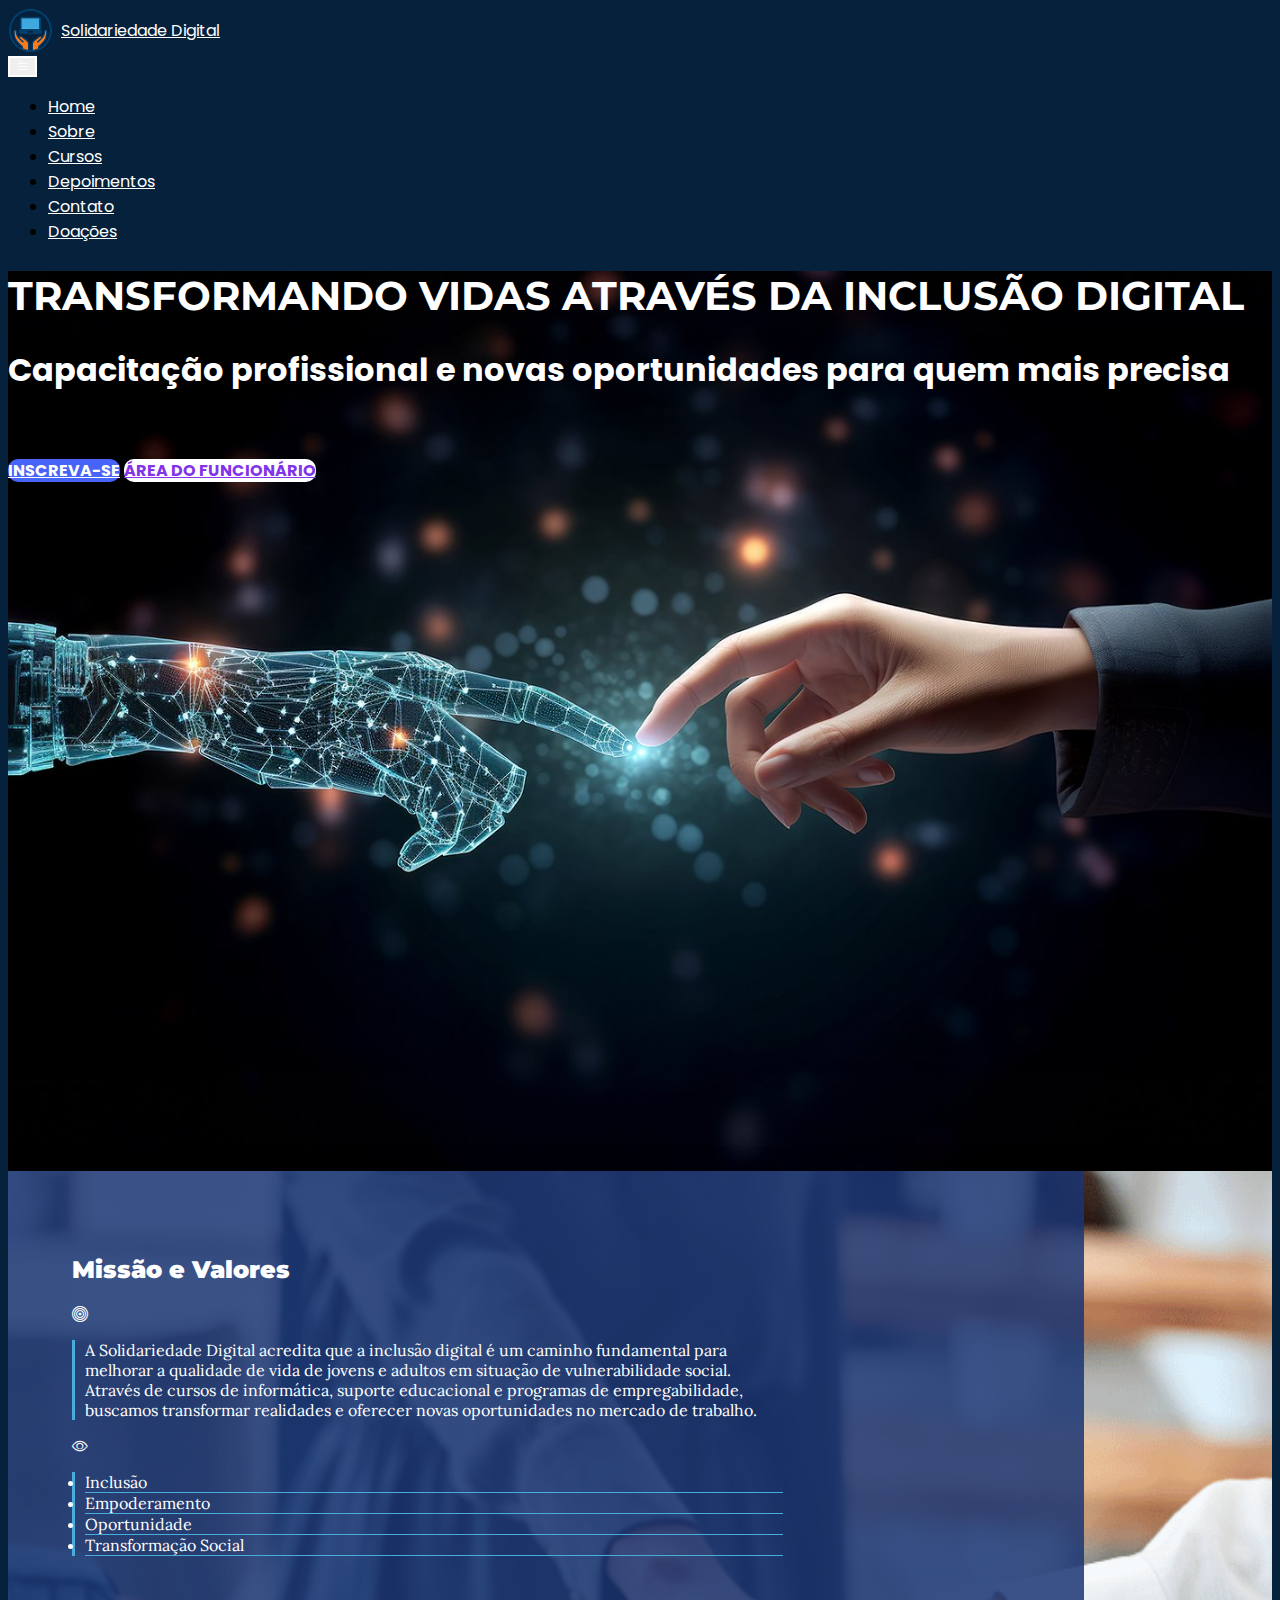
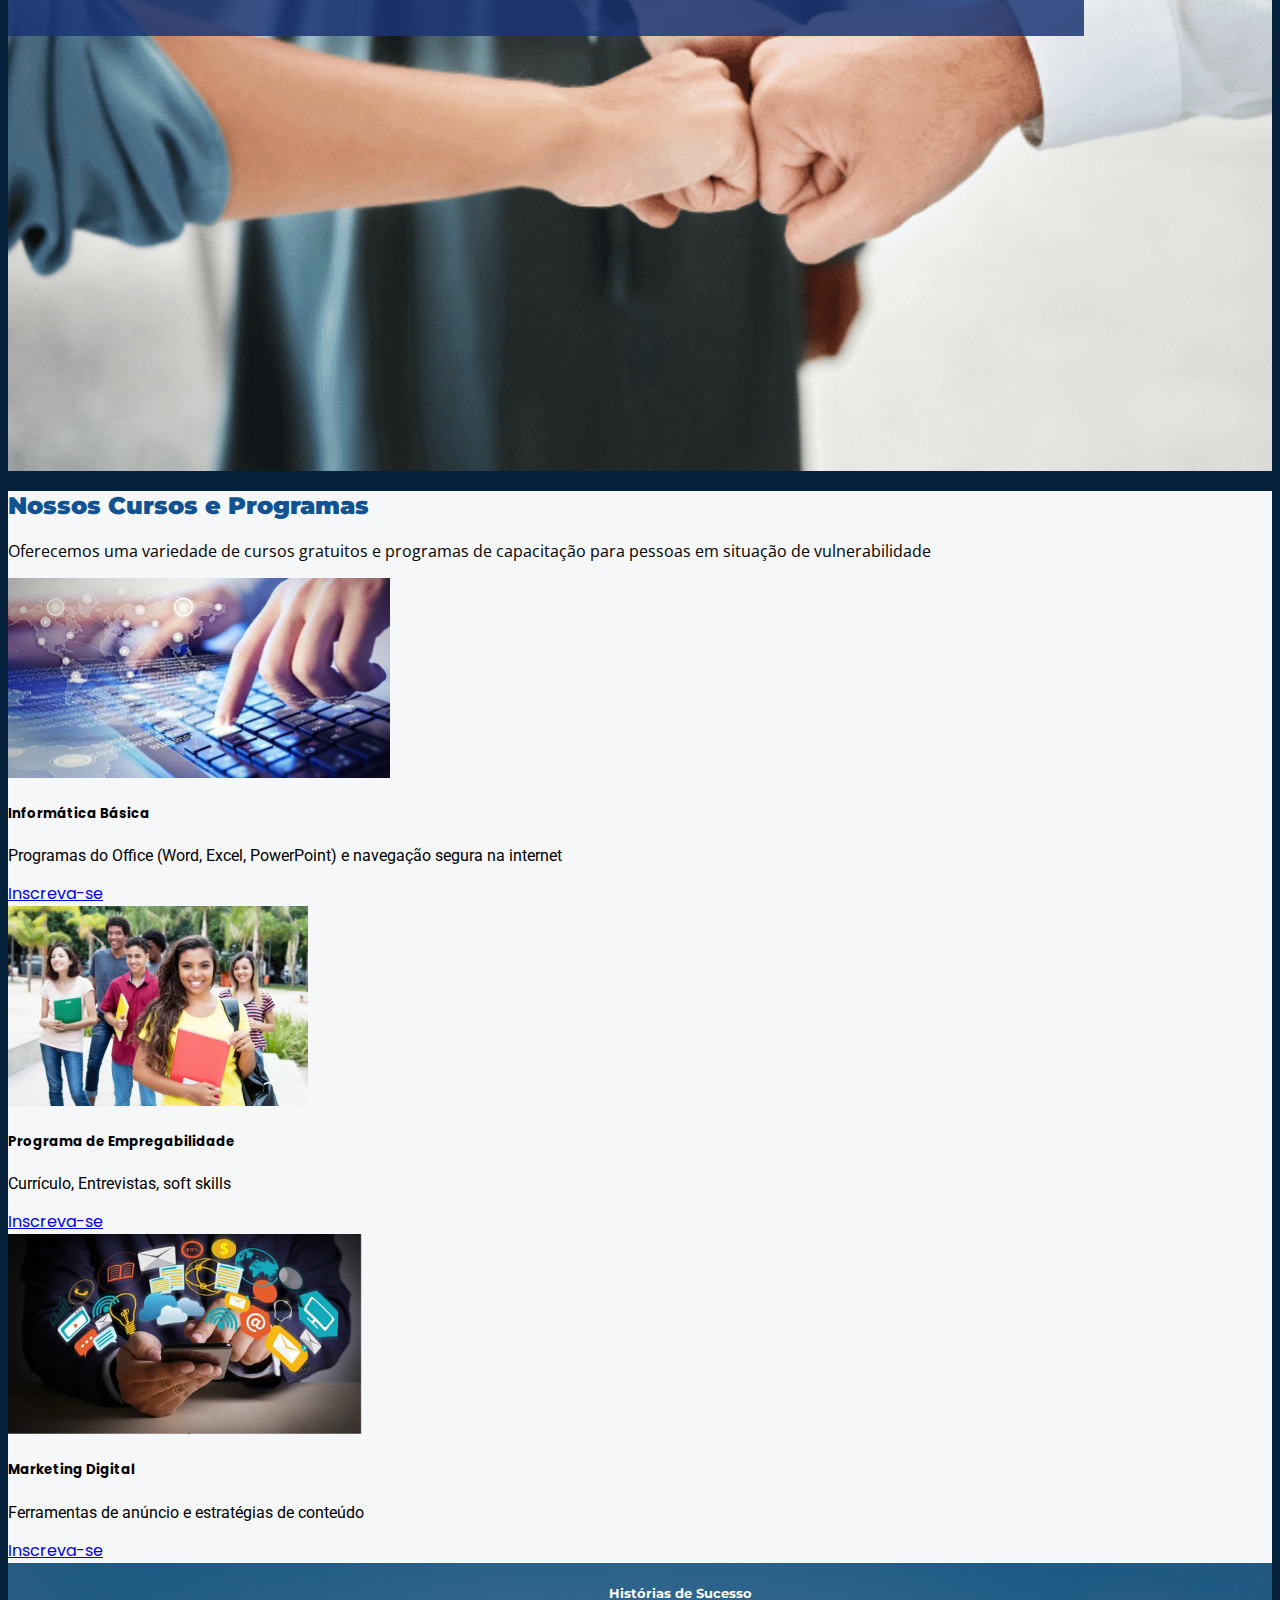
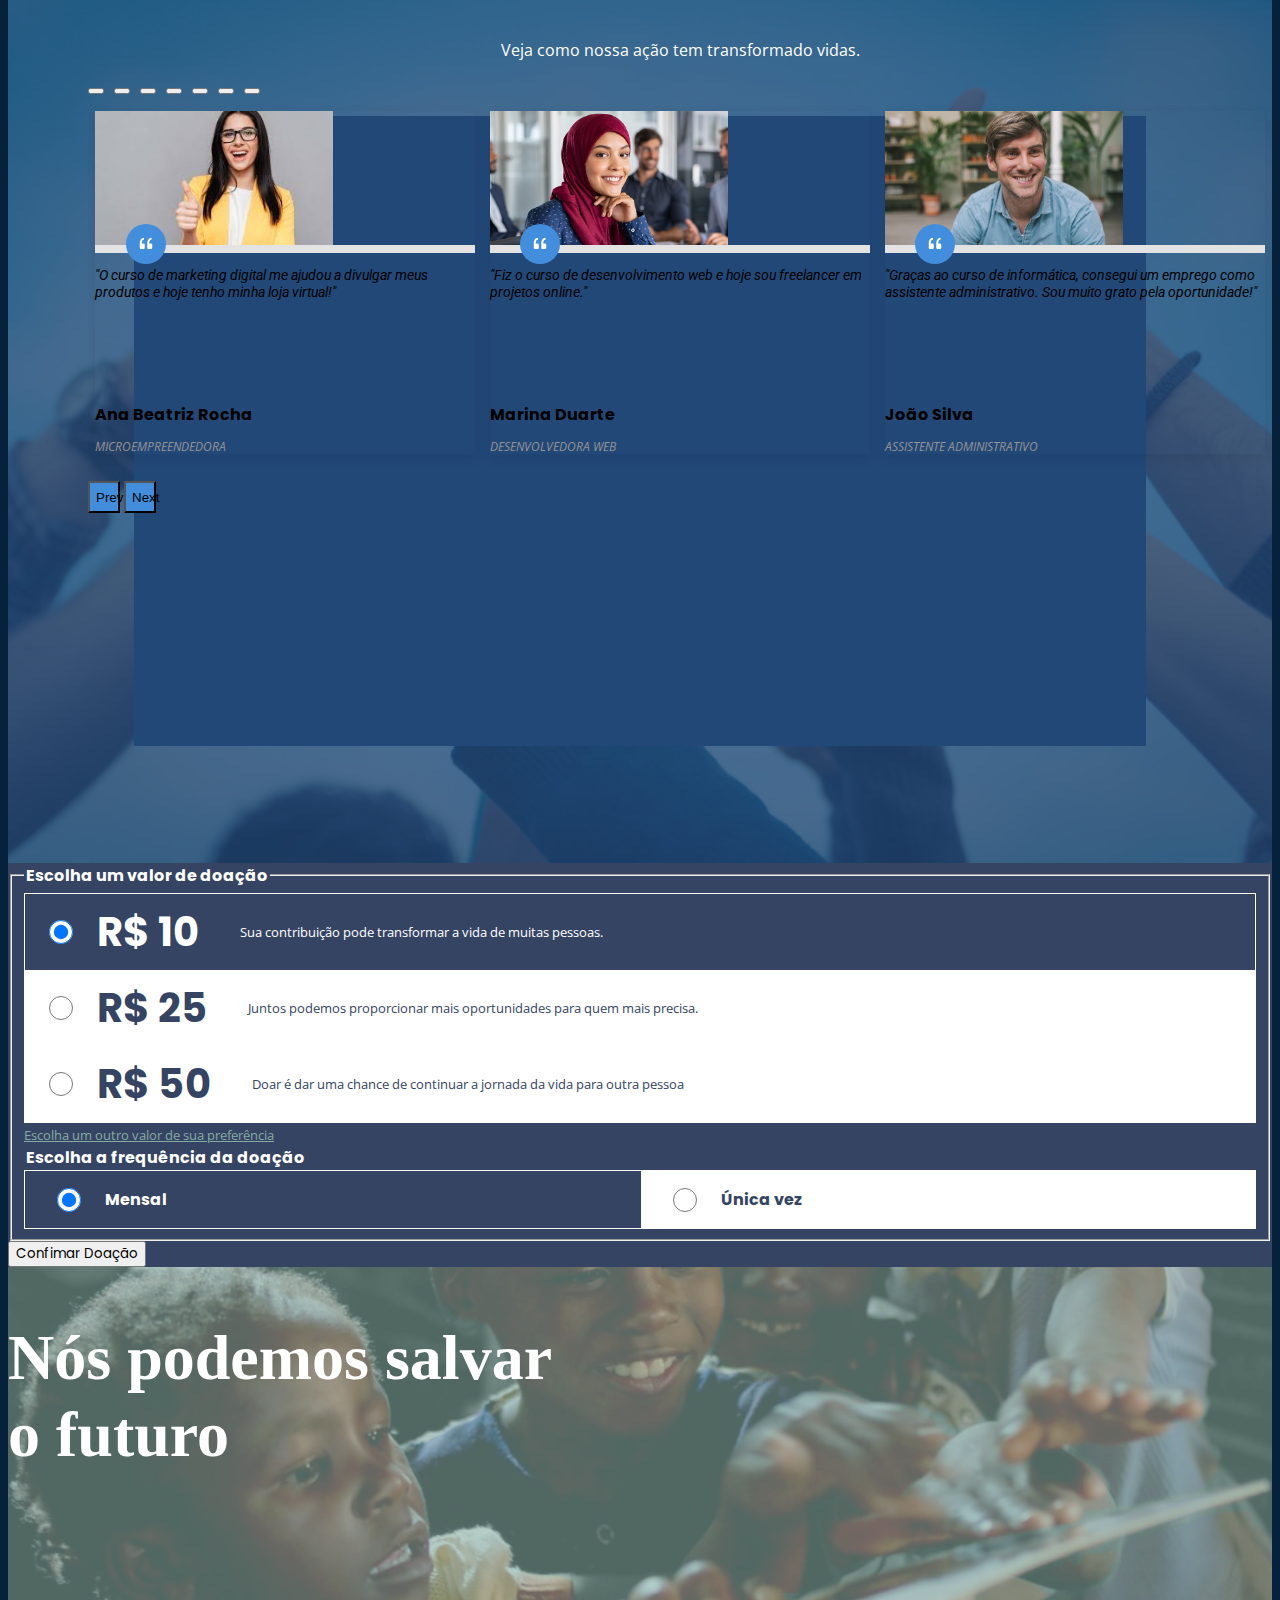
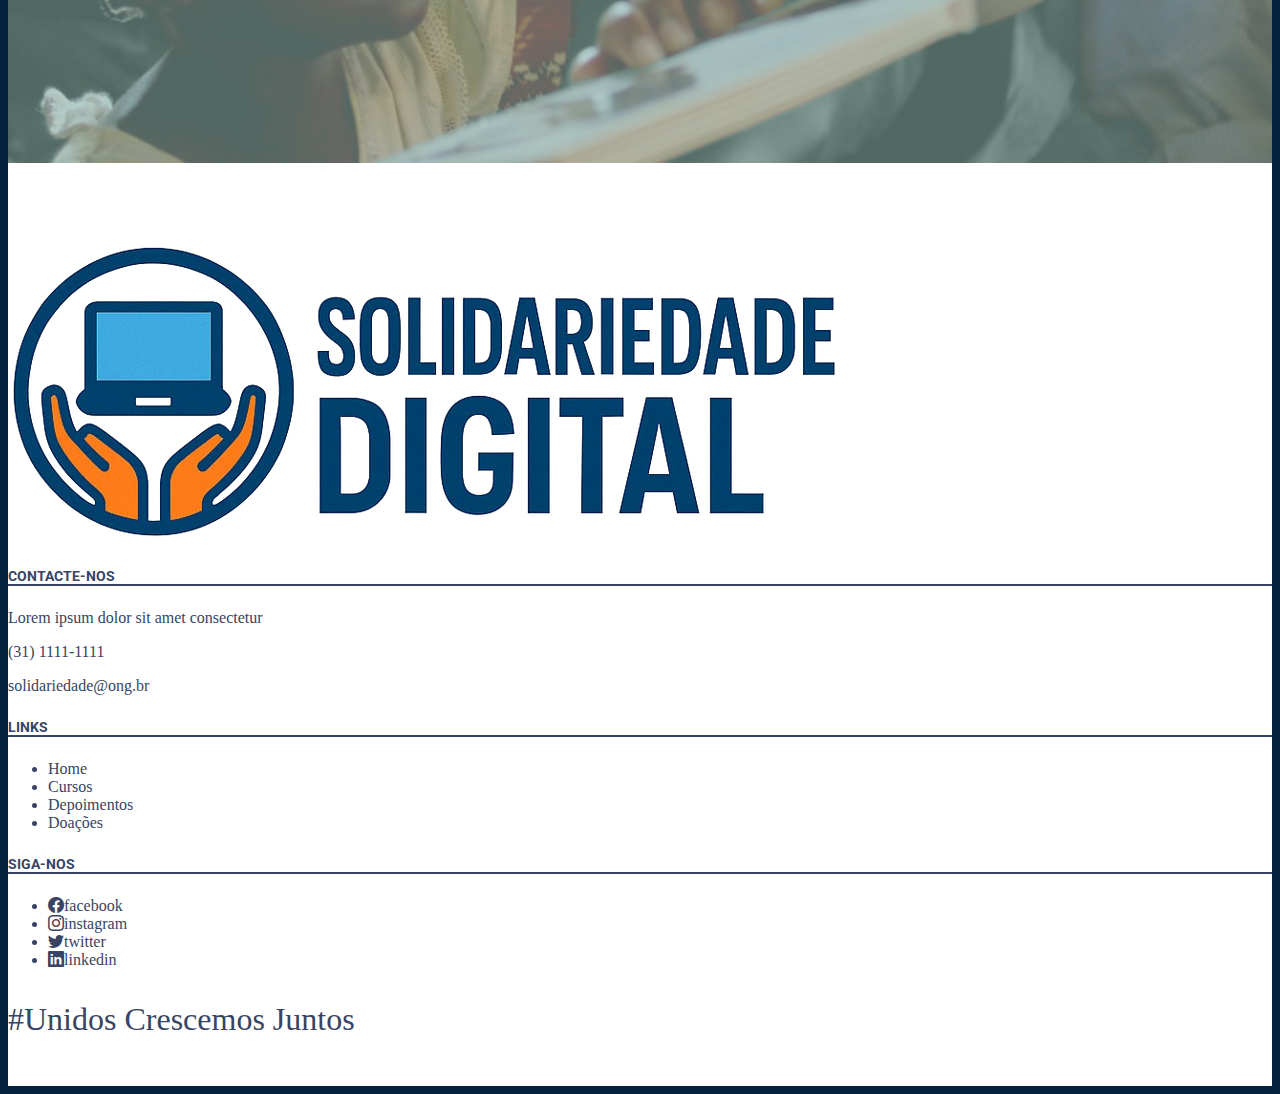
<file: system_code/index.html>
<!DOCTYPE html>
<html lang="pt-BR">
<head>
    <meta charset="UTF-8">
    <meta name="description" content="Esta página é relacionada a ONG Solidariedade com finalidade de inclusão digital jovens e adultos em situação de vulnerabilidade social.">
    <meta name="viewport" content="width=device-width, initial-scale=1.0">
    <!--FavIcon-->
    <link rel="shortcut icon" href="Assets/img/FavIcon.png" type="image/x-icon">
    <!--Google Font PreLoad-->
    <link rel="preconnect" href="https://fonts.googleapis.com">
    <link rel="preconnect" href="https://fonts.gstatic.com" crossorigin>
    <title>ONG Solidariedade</title>
    <!--Google Fontes-->
    <link href="https://fonts.googleapis.com/css2?family=Lora:ital,wght@0,400..700;1,400..700&family=Montserrat:ital,wght@0,100..900;1,100..900&family=Open+Sans:ital,wght@0,300..800;1,300..800&family=Poppins:ital,wght@0,100;0,200;0,300;0,400;0,500;0,600;0,700;0,800;0,900;1,100;1,200;1,300;1,400;1,500;1,600;1,700;1,800;1,900&family=Roboto:ital,wght@0,100..900;1,100..900&family=Permanent+Marker&display=swap" rel="stylesheet">
    <!--BootStrap-->
    <link href="https://cdn.jsdelivr.net/npm/bootstrap@5.3.5/dist/css/bootstrap.min.css" rel="stylesheet" integrity="sha384-SgOJa3DmI69IUzQ2PVdRZhwQ+dy64/BUtbMJw1MZ8t5HZApcHrRKUc4W0kG879m7" crossorigin="anonymous">
    <!-- CSS -->
    <link rel="stylesheet" href="css/index.css">
</head>
<body>
    <header>
        <nav class="navbar navbar-expand-lg px-3">
            <div class="container-fluid">
                <a href="index.html" class="navbar-brand mb-0 h1">
                    <img src="Assets/img/FavIcon-removebg.png" alt="" width="45" height="45">
                    Solidariedade Digital
                </a>
                <button class="navbar-toggler" type="button" data-bs-toggle="collapse" data-bs-target="#navbarScroll" aria-controls="navbarScroll" aria-expanded="false" aria-label="Toggle navigation">
                    <span class="bi bi-list"></span>
                </button>
                <div class="collapse navbar-collapse" id="navbarScroll">
                    <ul class="navbar-nav d-flex flex-column flex-lg-row align-items-center mx-auto mb-2 mb-lg-0">
                        <li class="nav-item">
                            <a href="#home" class="nav-link">Home</a>
                        </li>
                        <li class="nav-item">
                            <a href="#mission" class="nav-link">Sobre</a>
                        </li>
                        <li class="nav-item">
                            <a href="#course" class="nav-link">Cursos</a>
                        </li>
                        <li class="nav-item">
                            <a href="#testimonials" class="nav-link">Depoimentos</a>
                        </li>
                        <li class="nav-item">
                            <a href="#footer" class="nav-link">Contato</a>
                        </li>
                        <li class="nav-item">
                            <a href="#donate" class="nav-link">Doações</a>
                        </li>
                    </ul>
                </div>
            </div>
        </nav>
    </header>

    <section id="home">
        <div class="container py-5">
            <div class="row justify-content-center">
                <div class="col-12 col-md-8 text-center">
                    <h1>Transformando Vidas Através da Inclusão Digital</h1>
                    <h2>Capacitação profissional e novas oportunidades para quem mais precisa</h2>
                    <div class="btn-wrapper col-7 col-md-8 d-grid gap-4 d-md-flex mx-auto justify-content-md-center">
                        <a href="#course" class="btn btn-info shadow" role="button">Inscreva-se</a>
                        <a href="login.php" class="btn btn-warning shadow" role="button">Área do Funcionário</a>
                    </div>
                </div>
            </div>
        </div>
    </section>

    <section id="mission" class="d-flex flex-column align-items-center justify-content-center">
        <div class="container shadow-lg">
            <div class="row mb-4">
                <div class="col-12 text-md-start text-center">
                    <h2>Missão e Valores</h2>
                </div>
            </div>
            <div class="row">
                <div class="col-sm-6 mb-3 mb-sm-0">
                    <div class="card">
                        <i class="bi bi-bullseye mx-auto fs-1"></i>
                        <div class="card-body">
                            <p class="card-text">A Solidariedade Digital acredita que a inclusão digital é um caminho fundamental para melhorar a qualidade de vida de jovens e adultos em situação de vulnerabilidade social. Através de cursos de informática, suporte educacional e programas de empregabilidade, buscamos transformar realidades e oferecer novas oportunidades no mercado de trabalho.</p>
                        </div>
                    </div>
                </div>
                <div class="col-sm-6 mb-3 mb-sm-0">
                    <div class="card">
                        <i class="bi bi-eye mx-auto fs-1"></i>
                        <div class="card-body">
                            <ul class="list-group list-group-flush">
                                <li class="list-group-item">Inclusão</li>
                                <li class="list-group-item">Empoderamento</li>
                                <li class="list-group-item">Oportunidade</li>
                                <li class="list-group-item">Transformação Social</li>
                            </ul>
                        </div>
                    </div>

                </div>
            </div>
        </div>
    </section>

    <section id="course" class="d-flex flex-column align-items-center justify-content-center">
        <div class="container py-5">
            <div class="row mb-5">
                <div class="col-12">
                    <h2>Nossos Cursos e Programas</h2>
                    <p>Oferecemos uma variedade de cursos gratuitos e programas de capacitação para pessoas em situação de vulnerabilidade</p>
                </div>
            </div>
            <div class="row row-cols-1 row-cols-md-3 g-4">
                <div class="col">
                    <div class="card shadow" id="card1">
                        <img src="Assets/img/Curso-Informatica.jpg" alt="curso informática" class="card-img-top">
                        <div class="card-body">
                            <h5 class="card-title">Informática Básica</h5>
                            <p class="card-text text-truncate">Programas do Office (Word, Excel, PowerPoint) e navegação segura na internet</p>
                            <a href="course-page.html" class="btn btn-outline-info">Inscreva-se</a>
                        </div>
                    </div>
                </div>
                <div class="col">
                    <div class="card shadow" id="card2">
                        <img src="Assets/img/programa-empregabilidade.jpg" alt="programa empregabilidade" class="card-img-top">
                        <div class="card-body">
                            <h5 class="card-title">Programa de Empregabilidade</h5>
                            <p class="card-text text-truncate">Currículo, Entrevistas, soft skills</p>
                            <a href="course-page.html" class="btn btn-outline-info">Inscreva-se</a>
                        </div>
                    </div>
                </div>
                <div class="col">
                    <div class="card shadow" id="card3">
                        <img src="Assets/img/marketing-digital.png" alt="curso marketing digital" class="card-img-top">
                        <div class="card-body">
                            <h5 class="card-title">Marketing Digital</h5>
                            <p class="card-text text-truncate">Ferramentas de anúncio e estratégias de conteúdo</p>
                            <a href="course-page.html" class="btn btn-outline-info">Inscreva-se</a>
                        </div>
                    </div>
                </div>
            </div>
            </div>
        </div>
    </section>

    <section id="testimonials" class="d-flex flex-column align-items-center justify-content-center">
        <div class="container">
            <div class="row">
                <div class="quote-wrapper">
                    <img src="Assets/icons/quote.svg" alt="quote" class="quote">
                </div>
            </div>
            <div class="row cards-testimonials">
                <div class="col-md-3 col-12">
                    <h5>Histórias de Sucesso</h5>
                    <p>Veja como nossa ação tem transformado vidas.</p>
                </div>
                <div class="col-md-9 col-12">
                    <div id="carouselTestimonials" class="carousel slide" data-bs-ride="carousel">
                        <div class="carousel-indicators">
                            <button type="button" data-bs-target="#carouselTestimonials" data-bs-slide-to="0" class="active" aria-current="true" aria-label="Slide 1"></button>
                            <button type="button" data-bs-target="#carouselTestimonials" data-bs-slide-to="1" aria-label="Slide 2"></button>
                            <button type="button" data-bs-target="#carouselTestimonials" data-bs-slide-to="2" aria-label="Slide 3"></button>
                            <button type="button" data-bs-target="#carouselTestimonials" data-bs-slide-to="3" aria-label="Slide 4"></button>
                            <button type="button" data-bs-target="#carouselTestimonials" data-bs-slide-to="4" aria-label="Slide 5"></button>
                            <button type="button" data-bs-target="#carouselTestimonials" data-bs-slide-to="5" aria-label="Slide 6"></button>
                            <button type="button" data-bs-target="#carouselTestimonials" data-bs-slide-to="6" aria-label="Slide 7"></button>
                            <button type="button" data-bs-target="#carouselTestimonials" data-bs-slide-to="7" aria-label="Slide 8"></button>
                            <button type="button" data-bs-target="#carouselTestimonials" data-bs-slide-to="8" aria-label="Slide 9"></button>
                        </div>
                        <div class="carousel-inner">
                            <div class="carousel-item active">
                                <div class="card">
                                    <div class="img-wrapper">
                                        <img src="Assets/img/testimonials-person.jpeg" alt="" class="card-img-top">
                                    </div>
                                    <div class="quote-wrapper">
                                        <img src="Assets/icons/quote.svg" alt="quote" class="quote">
                                    </div>
                                    <div class="card-body">
                                        <p class="card-text">"O curso de marketing digital me ajudou a divulgar meus produtos e hoje tenho minha loja virtual!"</p>
                                        <h5 class="card-title">Ana Beatriz Rocha</h5>
                                        <p class="text-professional">Microempreendedora</p>
                                    </div>
                                </div>
                            </div>
                            <div class="carousel-item">
                                <div class="card">
                                    <div class="img-wrapper">
                                        <img src="Assets/img/testimonials-person2.jpg" alt="" class="card-img-top">
                                    </div>
                                    <div class="quote-wrapper">
                                        <img src="Assets/icons/quote.svg" alt="quote" class="quote">
                                    </div>
                                    <div class="card-body">
                                        <p class="card-text">"Fiz o curso de desenvolvimento web e hoje sou freelancer em projetos online."</p>
                                        <h5 class="card-title">Marina Duarte</h5>
                                        <p class="text-professional">Desenvolvedora Web</p>
                                    </div>
                                </div>
                            </div>
                            <div class="carousel-item">
                                <div class="card">
                                    <div class="img-wrapper">
                                        <img src="Assets/img/testimonials-person3.jpeg" alt="" class="card-img-top">
                                    </div>
                                    <div class="quote-wrapper">
                                        <img src="Assets/icons/quote.svg" alt="quote" class="quote">
                                    </div>
                                    <div class="card-body">
                                        <p class="card-text">"Graças ao curso de informática, consegui um emprego como assistente administrativo. Sou muito grato pela oportunidade!"</p>
                                        <h5 class="card-title">João Silva</h5>
                                        <p class="text-professional">Assistente Administrativo</p>
                                    </div>
                                </div>
                            </div>
                            <div class="carousel-item">
                                <div class="card">
                                    <div class="img-wrapper">
                                        <img src="Assets/img/testimonials-person4.jpeg" alt="" class="card-img-top">
                                    </div>
                                    <div class="quote-wrapper">
                                        <img src="Assets/icons/quote.svg" alt="quote" class="quote">
                                    </div>
                                    <div class="card-body">
                                        <p class="card-text">"Antes de conhecer a ONG, eu nunca tinha mexido em um computador. Hoje trabalho como suporte técnico."</p>
                                        <h5 class="card-title">Carlos Henrique Lima</h5>
                                        <p class="text-professional">Suporte Técnico</p>
                                    </div>
                                </div>
                            </div>
                            <div class="carousel-item">
                                <div class="card">
                                    <div class="img-wrapper">
                                        <img src="Assets/img/testimonials-person5.jpeg" alt="" class="card-img-top">
                                    </div>
                                    <div class="quote-wrapper">
                                        <img src="Assets/icons/quote.svg" alt="quote" class="quote">
                                    </div>
                                    <div class="card-body">
                                        <p class="card-text">"Aprendi a criar meu currículo e me portar em entrevistas. Consegui meu primeiro emprego com carteira assinada!"</p>
                                        <h5 class="card-title">Lucas Matos</h5>
                                        <p class="text-professional">Estoquista</p>
                                    </div>
                                </div>
                            </div>
                            <div class="carousel-item">
                                <div class="card">
                                    <div class="img-wrapper">
                                        <img src="Assets/img/testimonials-person6.jpeg" alt="" class="card-img-top">
                                    </div>
                                    <div class="quote-wrapper">
                                        <img src="Assets/icons/quote.svg" alt="quote" class="quote">
                                    </div>
                                    <div class="card-body">
                                        <p class="card-text">"Participei do programa de empregabilidade e fui indicado para uma vaga onde estou até hoje."</p>
                                        <h5 class="card-title">Rafael Costa</h5>
                                        <p class="text-professional">Operador de Telemarketing</p>
                                    </div>
                                </div>
                            </div>
                            <div class="carousel-item">
                                <div class="card">
                                    <div class="img-wrapper">
                                        <img src="Assets/img/testimonials-person7.jpeg" alt="" class="card-img-top">
                                    </div>
                                    <div class="quote-wrapper">
                                        <img src="Assets/icons/quote.svg" alt="quote" class="quote">
                                    </div>
                                    <div class="card-body">
                                        <p class="card-text">"A ONG me deu as ferramentas que faltavam. Hoje sou estagiário em uma empresa de tecnologia."</p>
                                        <h5 class="card-title">Bruno Ferreira</h5>
                                        <p class="text-professional">Estagiário de TI</p>
                                    </div>
                                </div>
                            </div>
                            <div class="carousel-item">
                                <div class="card">
                                    <div class="img-wrapper">
                                        <img src="Assets/img/testimonials-person8.jpeg" alt="" class="card-img-top">
                                    </div>
                                    <div class="quote-wrapper">
                                        <img src="Assets/icons/quote.svg" alt="quote" class="quote">
                                    </div>
                                    <div class="card-body">
                                        <p class="card-text">"Consegui um trabalho remoto como assistente virtual após o curso. Isso mudou minha vida!"</p>
                                        <h5 class="card-title">Daniela Souza</h5>
                                        <p class="text-professional">Assistente Virtual</p>
                                    </div>
                                </div>
                            </div>
                            <div class="carousel-item">
                                <div class="card">
                                    <div class="img-wrapper">
                                        <img src="Assets/img/testimonials-person9.jpeg" alt="" class="card-img-top">
                                    </div>
                                    <div class="quote-wrapper">
                                        <img src="Assets/icons/quote.svg" alt="quote" class="quote">
                                    </div>
                                    <div class="card-body">
                                        <p class="card-text">"A capacitação que recebi me deu confiança para voltar ao mercado. Agora sou recepcionista em uma clínica."</p>
                                        <h5 class="card-title">Patrícia Gomes</h5>
                                        <p class="text-professional">Recepcionista</p>
                                    </div>
                                </div>
                            </div>
                        </div>
                        <button class="carousel-control-prev" type="button" data-bs-target="#carouselTestimonials" data-bs-slide="prev">
                            <span class="carousel-control-prev-icon" aria-hidden="true"></span>
                            <span class="visually-hidden">Previous</span>
                        </button>
                        <button class="carousel-control-next" type="button" data-bs-target="#carouselTestimonials" data-bs-slide="next">
                            <span class="carousel-control-next-icon" aria-hidden="true"></span>
                            <span class="visually-hidden">Next</span>
                        </button>
                    </div>
                </div>
            </div>
        </div>
    </section>

    <section id="donate" class="d-flex flex-column align-items-center justify-content-center">
        <div class="container">
            <div class="row justify-content-between">
                <div class="col-lg-6">
                    <form action="" method="post" enctype="multipart/form-data" class="d-flex flex-column p-3 p-md-4">
                        <fieldset class="mb-4">
                            <legend class="mb-3">Escolha um valor de doação</legend>
                            <div class="radio-wrapper mb-2 d-flex flex-column">
                                <div class="form-check">
                                    <label for="ten" class="form-check-label">
                                        <input type="radio" name="donate-value" id="ten" class="form-check-input" value="10" checked>
                                        <span class="amount">R$ 10</span>
                                        <p>Sua contribuição pode transformar a vida de muitas pessoas.</p>
                                    </label>
                                </div>
                                <div class="form-check">
                                    <label for="twenty-five" class="form-check-label">
                                        <input type="radio" name="donate-value" id="twenty-five" class="form-check-input" value="25">
                                        <span class="amount">R$ 25</span>
                                        <p>Juntos podemos proporcionar mais oportunidades para quem mais precisa.</p>
                                    </label>
                                </div>
                                <div class="form-check">
                                    <label for="fivety" class="form-check-label">
                                        <input type="radio" name="donate-value" id="fivety" class="form-check-input" value="50">
                                        <span class="amount">R$ 50</span>
                                        <p>Doar é dar uma chance de continuar a jornada da vida para outra pessoa</p>
                                    </label>
                                </div>
                            </div>
                            <a class="link-underline-light link-underline-opacity-0 link-underline-opacity-75-hover" href="#">Escolha um outro valor de sua preferência</a>
                            <legend class="my-3">Escolha a frequência da doação</legend>
                            <div class="frequency-wrapper">
                                <div class="form-check-inline">
                                    <label for="monthly" class="form-check-label">
                                        <input type="radio" name="monthly" id="monthly" class="form-check-input" value="mensal" checked>
                                        <span class="dayly">Mensal</span>
                                    </label>
                                </div>
                                <div class="form-check-inline">
                                    <label for="one-time" class="form-check-label">
                                        <input type="radio" name="monthly" id="one-time" class="form-check-input" value="Unica vez">
                                        <span class="dayly">Única vez</span>
                                    </label>
                                </div>
                            </div>
                        </fieldset>
                        <button type="submit" class="btn btn-primary align-self-end">Confimar Doação</button>
                    </form>
                </div>
                <div class="col-lg-6 d-none d-lg-flex text-start">
                    <h2>Nós podemos salvar o futuro</h2>
                </div>
            </div>
        </div>
    </section>

    <button id="scrollTopBtn" aria-label="Voltar ao Topo" class="btn btn-primary shadow-lg">
        <i class="bi bi-arrow-up"></i>
        <span class="visually-hidden">Voltar ao Topo</span>
    </button>

    <footer id="footer">
        <div class="container-fluid">
            <div class="row d-flex justify-content-md-between align-items-center">
                <div class="col-md-2 col-12 mb-4">
                    <img src="Assets/img/Logo_Solidariedade-removebg.png" alt="Logomarca" class="img-fluid">
                </div>
                <div class="col-md-6 col-12">
                    <div class="row d-flex justify-content-between">
                        <div class="col-4" id="footer-infos">
                            <h5>Contacte-nos</h5>
                            <p class="address">Lorem ipsum dolor sit amet consectetur</p>
                            <p class="phone">(31) 1111-1111</p>
                            <p class="email">solidariedade@ong.br</p>
                        </div>
                        <div class="col-3">
                            <h5>Links</h5>
                            <ul class="list-unstyled">
                                <li class="mb-2"><a href="#home">Home</a></li>
                                <li class="mb-2"><a href="#course">Cursos</a></li>
                                <li class="mb-2"><a href="#testimonials">Depoimentos</a></li>
                                <li class="mb-2"><a href="#donate">Doações</a></li>
                            </ul>
                        </div>
                        <div class="col-4">
                            <h5>Siga-nos</h5>
                            <ul class="list-unstyled social-media">
                                <li class="mb-2"><a href="#"><i class="bi bi-facebook me-2"></i>facebook</a></li>
                                <li class="mb-2"><a href="#"><i class="bi bi-instagram me-2"></i>instagram</a></li>
                                <li class="mb-2"><a href="#"><i class="bi bi-twitter me-2"></i>twitter</a></li>
                                <li class="mb-2"><a href="#"><i class="bi bi-linkedin me-2"></i>linkedin</a></li>
                            </ul>
                        </div>
                    </div>
                </div>
                <div class="col-md-2 col-12 text-center">
                    <p class="hashtag">#Unidos Crescemos Juntos</p>
                </div>
            </div>
        </div>
    </footer>

    <!--BootStrap JavaScript-->
    <script src="https://cdn.jsdelivr.net/npm/bootstrap@5.3.5/dist/js/bootstrap.bundle.min.js" integrity="sha384-k6d4wzSIapyDyv1kpU366/PK5hCdSbCRGRCMv+eplOQJWyd1fbcAu9OCUj5zNLiq" crossorigin="anonymous"></script>
    <!--JavaScript-->
    <script src="js/main.js"></script>
</body>
</html>
</file>
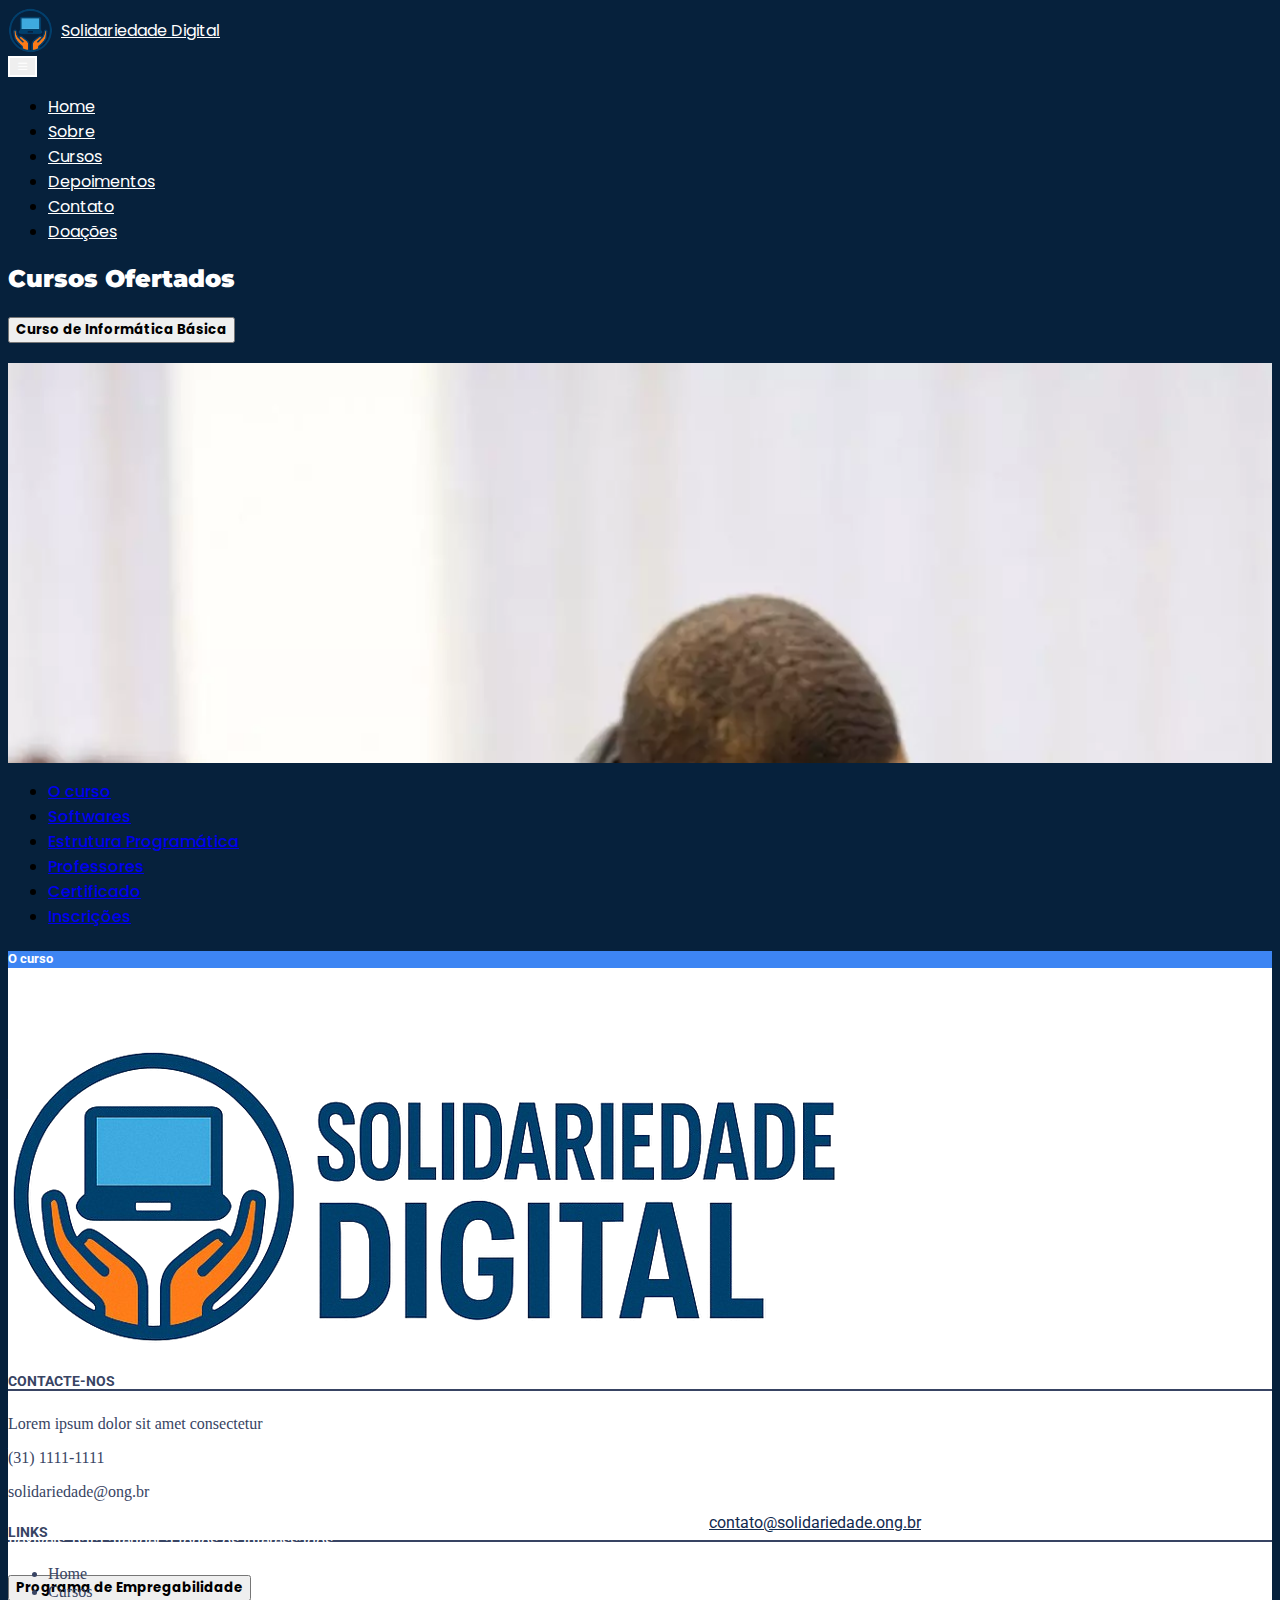
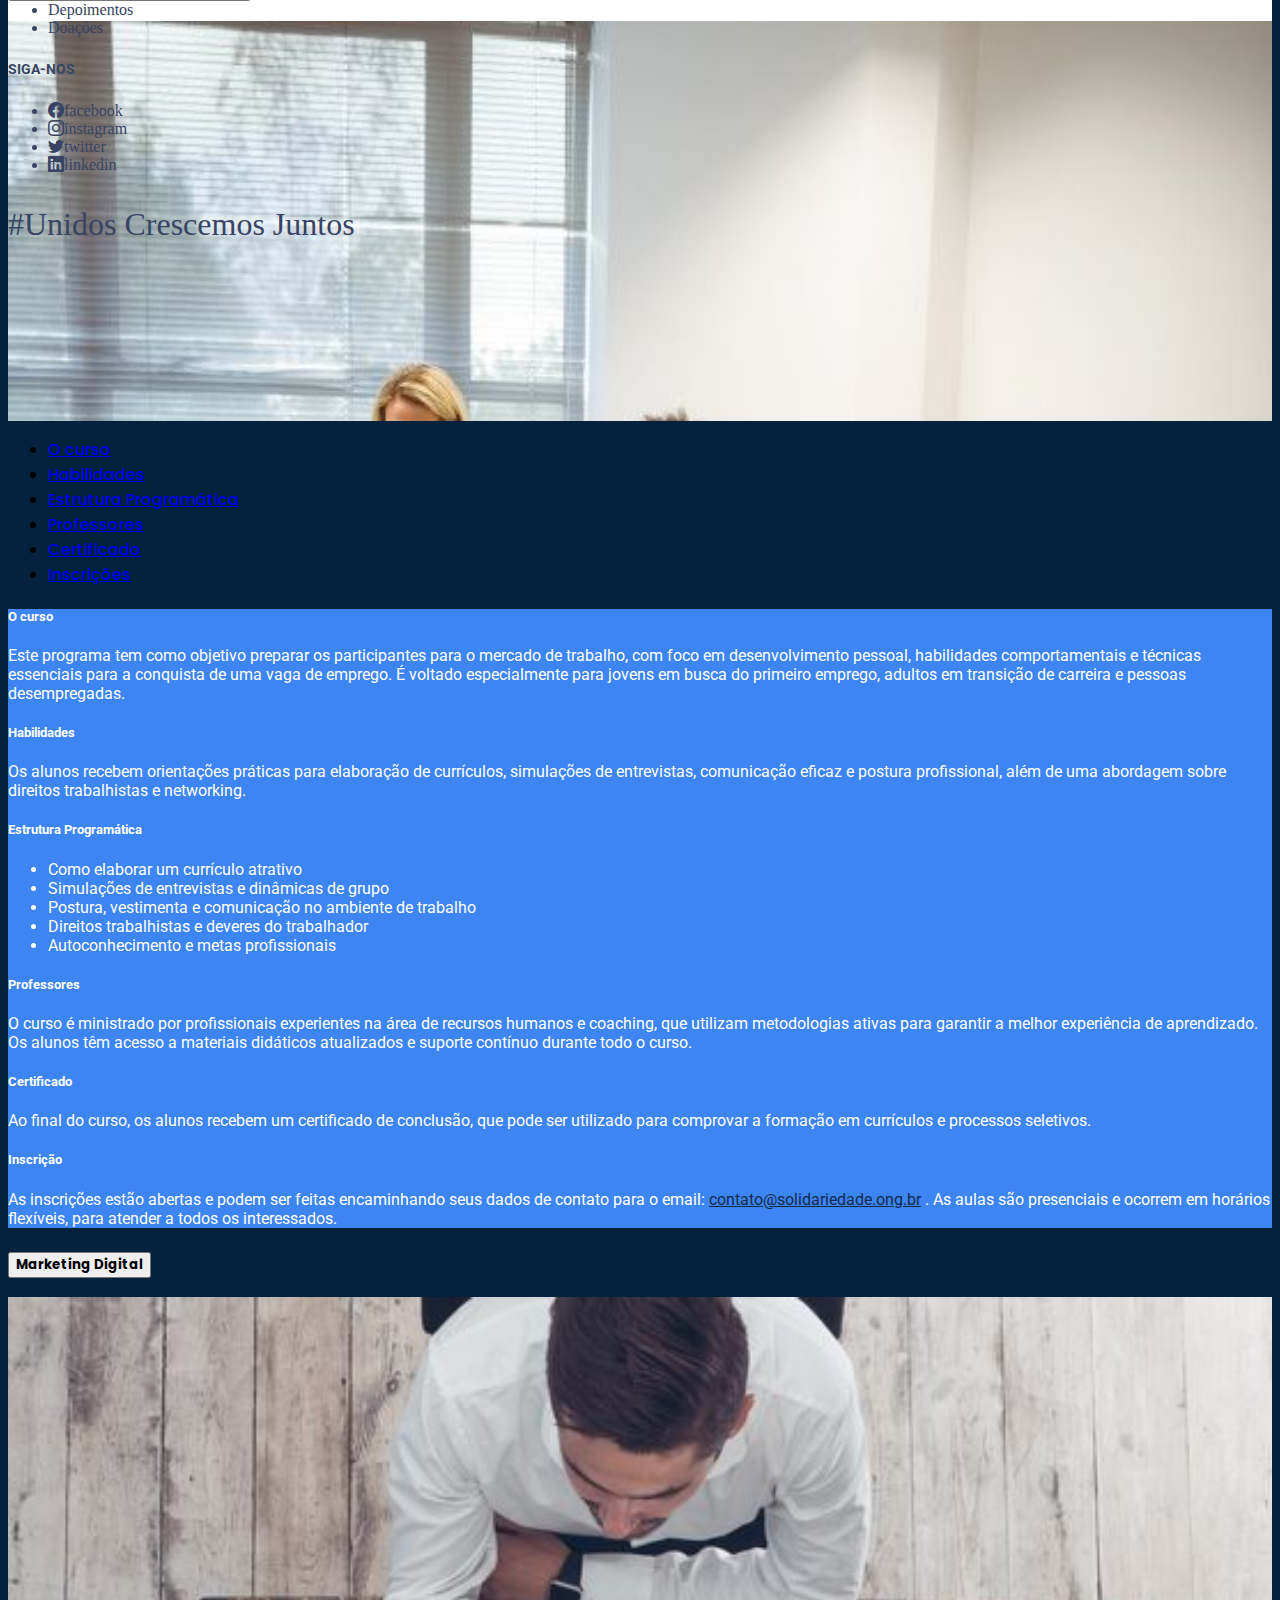
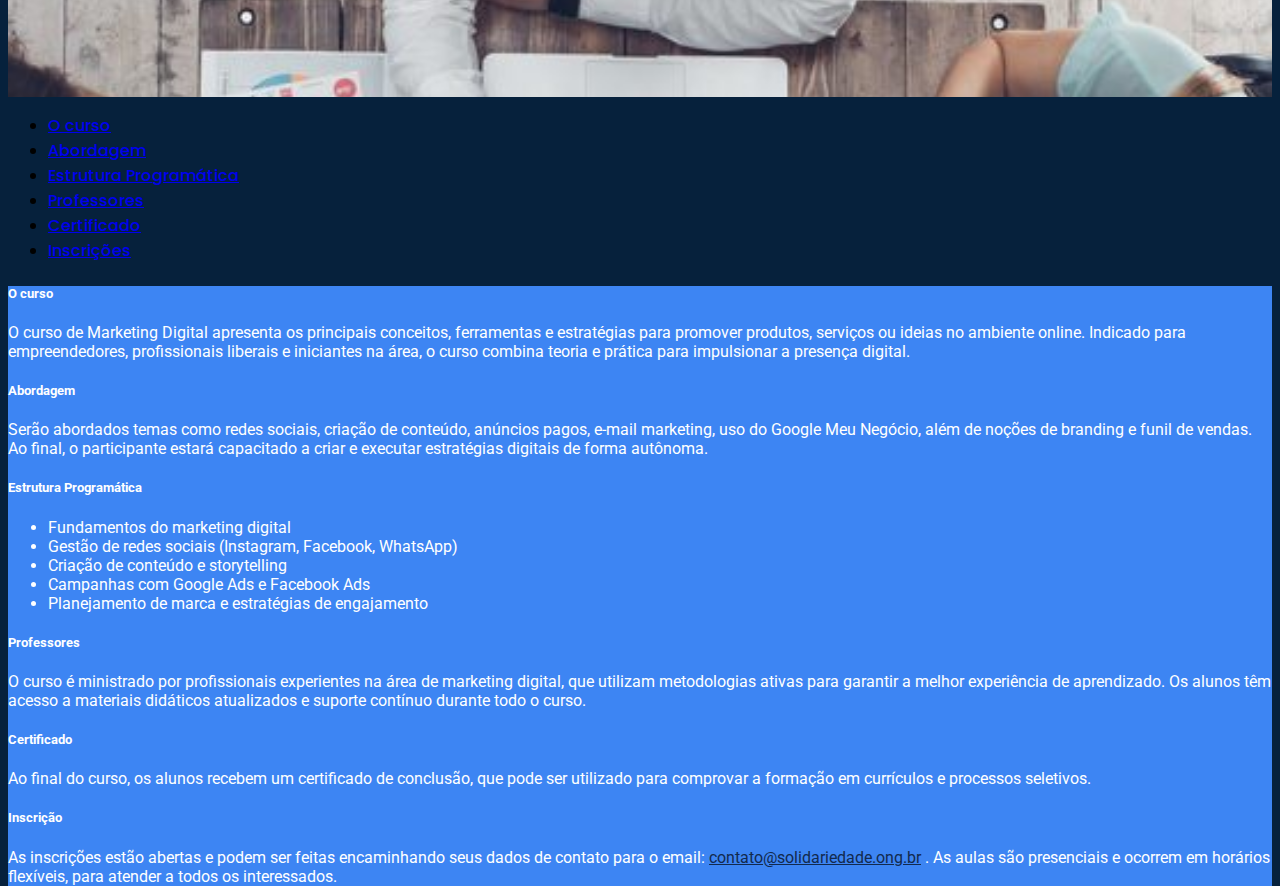
<file: system_code/course-page.html>
<!DOCTYPE html>
<html lang="pt-BR">
    <head>
        <meta charset="UTF-8">
        <meta name="description" content="Esta página é relacionada a ONG Solidariedade com finalidade de inclusão digital jovens e adultos em situação de vulnerabilidade social.">
        <meta name="viewport" content="width=device-width, initial-scale=1.0">
        <!--FavIcon-->
        <link rel="shortcut icon" href="Assets/img/FavIcon.png" type="image/x-icon">
        <!--Google Font PreLoad-->
        <link rel="preconnect" href="https://fonts.googleapis.com">
        <link rel="preconnect" href="https://fonts.gstatic.com" crossorigin>
        <title>ONG Solidariedade - Cursos</title>
        <!--Google Fontes-->
        <link href="https://fonts.googleapis.com/css2?family=Lora:ital,wght@0,400..700;1,400..700&family=Montserrat:ital,wght@0,100..900;1,100..900&family=Open+Sans:ital,wght@0,300..800;1,300..800&family=Poppins:ital,wght@0,100;0,200;0,300;0,400;0,500;0,600;0,700;0,800;0,900;1,100;1,200;1,300;1,400;1,500;1,600;1,700;1,800;1,900&family=Roboto:ital,wght@0,100..900;1,100..900&family=Permanent+Marker&display=swap" rel="stylesheet">
        <!--BootStrap-->
        <link href="https://cdn.jsdelivr.net/npm/bootstrap@5.3.5/dist/css/bootstrap.min.css" rel="stylesheet" integrity="sha384-SgOJa3DmI69IUzQ2PVdRZhwQ+dy64/BUtbMJw1MZ8t5HZApcHrRKUc4W0kG879m7" crossorigin="anonymous">
        <!-- CSS -->
        <link rel="stylesheet" href="css/index.css">
    </head>
<body>
    <header>
        <nav class="navbar navbar-expand-lg px-3">
            <div class="container-fluid">
                <a href="index.html" class="navbar-brand mb-0 h1">
                    <img src="Assets/img/FavIcon-removebg.png" alt="" width="45" height="45">
                    Solidariedade Digital
                </a>
                <button class="navbar-toggler" type="button" data-bs-toggle="collapse" data-bs-target="#navbarScroll" aria-controls="navbarScroll" aria-expanded="false" aria-label="Toggle navigation">
                    <span class="bi bi-list"></span>
                </button>
                <div class="collapse navbar-collapse" id="navbarScroll">
                    <ul class="navbar-nav d-flex flex-column flex-lg-row align-items-center mx-auto mb-2 mb-lg-0">
                        <li class="nav-item">
                            <a href="index.html#home" class="nav-link">Home</a>
                        </li>
                        <li class="nav-item">
                            <a href="index.html#mission" class="nav-link">Sobre</a>
                        </li>
                        <li class="nav-item">
                            <a href="index.html#course" class="nav-link">Cursos</a>
                        </li>
                        <li class="nav-item">
                            <a href="index.html#testimonials" class="nav-link">Depoimentos</a>
                        </li>
                        <li class="nav-item">
                            <a href="index.html#footer" class="nav-link">Contato</a>
                        </li>
                        <li class="nav-item">
                            <a href="index.html#donate" class="nav-link">Doações</a>
                        </li>
                    </ul>
                </div>
            </div>
        </nav>
    </header>

    <section id="course-page" class="py-5">
        <div class="container">
            <div class="row">
                <div class="col-12 text-center">
                    <h2 class="title">Cursos Ofertados</h2>
                </div>
            </div>
            <div class="row">
                <div class="accordion" id="accordionCourse">
                    <div class="accordion-item">
                        <h2 class="accordion-header">
                            <button class="accordion-button" type="button" data-bs-toggle="collapse" data-bs-target="#collapseOne" aria-expanded="true" aria-controls="collapseOne">
                                <strong>Curso de Informática Básica</strong>
                            </button>
                        </h2>
                        <div id="collapseOne" class="accordion-collapse collapse show" data-bs-parent="#accordionCourse">
                            <div class="accordion-body">
                                <div class="row">
                                    <div class="col-lg-4 d-lg-block d-none">
                                        <img class="img-limit" src="Assets/img/course-computing.webp" alt="">
                                    </div>
                                    <div class="col-lg-8 col-12">
                                        <div class="card">
                                            <div class="card-header">
                                                <ul class="nav nav-tabs card-header-tabs" id="computingTabs" role="tablist">
                                                    <li class="nav-item">
                                                        <a class="nav-link active" id="computing-curso-tab" data-bs-toggle="tab" href="#computing-curso" role="tab" aria-controls="computing-curso">O curso</a>
                                                    </li>
                                                    <li class="nav-item">
                                                        <a class="nav-link" id="computing-softwares-tab" data-bs-toggle="tab" href="#computing-softwares" role="tab" aria-controls="computing-softwares">Softwares</a>
                                                    </li>
                                                    <li class="nav-item">
                                                        <a class="nav-link" id="computing-estrutura-tab" data-bs-toggle="tab" href="#computing-estrutura" role="tab" aria-controls="computing-estrutura">Estrutura Programática</a>
                                                    </li>
                                                    <li class="nav-item">
                                                        <a class="nav-link" id="computing-professores-tab" data-bs-toggle="tab" href="#computing-professores" role="tab" aria-controls="computing-professores">Professores</a>
                                                    </li>
                                                    <li class="nav-item">
                                                        <a class="nav-link" id="computing-certificado-tab" data-bs-toggle="tab" href="#computing-certificado" role="tab" aria-controls="computing-certificado">Certificado</a>
                                                    </li>
                                                    <li class="nav-item">
                                                        <a class="nav-link" id="computing-inscricoes-tab" data-bs-toggle="tab" href="#computing-inscricoes" role="tab" aria-controls="computing-inscricoes">Inscrições</a>
                                                    </li>
                                                </ul>
                                            </div>
                                            <div class="card-body">
                                                <div class="tab-content" id="computingTabsContent">
                                                    <div class="tab-pane fade show active" id="computing-curso" role="tabpanel" aria-labelledby="computing-curso-tab">
                                                        <h5 class="card-title">O curso</h5>
                                                        <p class="card-text mb-4">O curso de Informática Básica é voltado para quem deseja adquirir conhecimentos fundamentais sobre o uso do computador e suas principais ferramentas. Ideal para iniciantes, o conteúdo abrange o sistema operacional Windows, utilização de teclado e mouse, navegação segura na internet e noções essenciais de segurança digital.</p>
                                                    </div>
                                                    <div class="tab-pane fade" id="computing-softwares" role="tabpanel" aria-labelledby="computing-softwares-tab">
                                                        <h5 class="card-title">Softwares</h5>
                                                        <p class="card-text mb-4">Além disso, o curso oferece treinamento prático em softwares como Word, Excel e PowerPoint, preparando o aluno para tarefas cotidianas, acadêmicas e profissionais. Com linguagem simples e acessível, esse curso é uma porta de entrada para o universo digital.</p>
                                                    </div>
                                                    <div class="tab-pane fade" id="computing-estrutura" role="tabpanel" aria-labelledby="computing-estrutura-tab">
                                                        <h5 class="card-title">Estrutura Programática</h5>
                                                        <ul class="mb-4">
                                                            <li>Introdução ao computador: hardware e software</li>
                                                            <li>Organização de arquivos e pastas</li>
                                                            <li>Internet: e-mail, pesquisas, redes sociais e navegação segura</li>
                                                            <li>Noções básicas de digitação</li>
                                                            <li>Microsoft Word e Excel: criação de documentos e planilhas simples</li>
                                                        </ul>
                                                    </div>
                                                    <div class="tab-pane fade" id="computing-professores" role="tabpanel" aria-labelledby="computing-professores-tab">
                                                        <h5 class="card-title">Professores</h5>
                                                        <p class="card-text">O curso é ministrado por profissionais experientes na área de tecnologia da informação, que utilizam metodologias ativas para garantir a melhor experiência de aprendizado. Os alunos têm acesso a materiais didáticos atualizados e suporte contínuo durante todo o curso.</p>
                                                    </div>
                                                    <div class="tab-pane fade" id="computing-certificado" role="tabpanel" aria-labelledby="computing-certificado-tab">
                                                        <h5 class="card-title">Certificado</h5>
                                                        <p class="card-text">Ao final do curso, os alunos recebem um certificado de conclusão, que pode ser utilizado para comprovar a formação em currículos e processos seletivos.</p>
                                                    </div>
                                                    <div class="tab-pane fade" id="computing-inscricoes" role="tabpanel" aria-labelledby="computing-inscricoes-tab">
                                                        <h5 class="card-title">Inscrição</h5>
                                                        <p class="card-text">As inscrições estão abertas e podem ser feitas encaminhando seus dados de contato para o email:
                                                            <a href="mailto:contato@exemplo.com?subject=Informações sobre o curso de informática&body=Olá, gostaria de saber mais sobre o curso..."">contato@solidariedade.ong.br</a>
                                                        . As aulas são presenciais e ocorrem em horários flexíveis, para atender a todos os interessados.
                                                        </p>
                                                    </div>
                                                </div>  
                                            </div>
                                        </div>
                                    </div>
                                </div>
                            </div>
                        </div>
                    </div>
                    <div class="accordion-item">
                        <h2 class="accordion-header">
                            <button class="accordion-button collapsed" type="button" data-bs-toggle="collapse" data-bs-target="#collapseTwo" aria-expanded="false" aria-controls="collapseTwo">
                                <strong>Programa de Empregabilidade</strong>
                            </button>
                        </h2>
                        <div id="collapseTwo" class="accordion-collapse collapse" data-bs-parent="#accordionCourse">
                            <div class="accordion-body">
                                <div class="row">
                                    <div class="col-lg-4 d-none d-lg-block">
                                        <img class="img-limit" src="Assets/img/course-program.jpg" alt="">
                                    </div>
                                    <div class="col-lg-8 col-12">
                                        <div class="card">
                                            <div class="card-header">
                                                <ul class="nav nav-tabs card-header-tabs" id="programTabs" role="tablist">
                                                    <li class="nav-item">
                                                        <a class="nav-link active" id="program-curso-tab" data-bs-toggle="tab" href="#program-curso" role="tab" aria-controls="program-curso">O curso</a>
                                                    </li>
                                                    <li class="nav-item">
                                                        <a class="nav-link" id="program-skills-tab" data-bs-toggle="tab" href="#program-skills" role="tab" aria-controls="program-skills">Habilidades</a>
                                                    </li>
                                                    <li class="nav-item">
                                                        <a class="nav-link" id="program-estrutura-tab" data-bs-toggle="tab" href="#program-estrutura" role="tab" aria-controls="program-estrutura">Estrutura Programática</a>
                                                    </li>
                                                    <li class="nav-item">
                                                        <a class="nav-link" id="program-professores-tab" data-bs-toggle="tab" href="#program-professores" role="tab" aria-controls="program-professores">Professores</a>
                                                    </li>
                                                    <li class="nav-item">
                                                        <a class="nav-link" id="program-certificado-tab" data-bs-toggle="tab" href="#program-certificado" role="tab" aria-controls="program-certificado">Certificado</a>
                                                    </li>
                                                    <li class="nav-item">
                                                        <a class="nav-link" id="program-inscricoes-tab" data-bs-toggle="tab" href="#program-inscricoes" role="tab" aria-controls="program-inscrições">Inscrições</a>
                                                    </li>
                                                </ul>
                                            </div>
                                            <div class="card-body">
                                                <div class="tab-content" id="programTabsContent">
                                                    <div class="tab-pane fade show active" id="program-curso" role="tabpanel" aria-labelledby="program-curso-tab">
                                                        <h5 class="card-title">O curso</h5>
                                                        <p class="card-text mb-4">Este programa tem como objetivo preparar os participantes para o mercado de trabalho, com foco em desenvolvimento pessoal, habilidades comportamentais e técnicas essenciais para a conquista de uma vaga de emprego. É voltado especialmente para jovens em busca do primeiro emprego, adultos em transição de carreira e pessoas desempregadas.</p>
                                                    </div>
                                                    <div class="tab-pane fade" id="program-skills" role="tabpanel" aria-labelledby="program-skills-tab">
                                                        <h5 class="card-title">Habilidades</h5>
                                                        <p class="card-text mb-4">Os alunos recebem orientações práticas para elaboração de currículos, simulações de entrevistas, comunicação eficaz e postura profissional, além de uma abordagem sobre direitos trabalhistas e networking.</p>
                                                    </div>
                                                    <div class="tab-pane fade" id="program-estrutura" role="tabpanel" aria-labelledby="program-estrutura-tab">
                                                        <h5 class="card-title">Estrutura Programática</h5>
                                                        <ul class="mb-4">
                                                            <li>Como elaborar um currículo atrativo</li>
                                                            <li>Simulações de entrevistas e dinâmicas de grupo</li>
                                                            <li>Postura, vestimenta e comunicação no ambiente de trabalho</li>
                                                            <li>Direitos trabalhistas e deveres do trabalhador</li>
                                                            <li>Autoconhecimento e metas profissionais</li>
                                                        </ul>
                                                    </div>
                                                    <div class="tab-pane fade" id="program-professores" role="tabpanel" aria-labelledby="program-professores-tab">
                                                        <h5 class="card-title">Professores</h5>
                                                        <p class="card-text">O curso é ministrado por profissionais experientes na área de recursos humanos e coaching, que utilizam metodologias ativas para garantir a melhor experiência de aprendizado. Os alunos têm acesso a materiais didáticos atualizados e suporte contínuo durante todo o curso.</p>
                                                    </div>
                                                    <div class="tab-pane fade" id="program-certificado" role="tabpanel" aria-labelledby="program-certificado-tab">
                                                        <h5 class="card-title">Certificado</h5>
                                                        <p class="card-text">Ao final do curso, os alunos recebem um certificado de conclusão, que pode ser utilizado para comprovar a formação em currículos e processos seletivos.</p>
                                                    </div>
                                                    <div class="tab-pane fade" id="program-inscricoes" role="tabpanel" aria-labelledby="program-inscricoes-tab">
                                                        <h5 class="card-title">Inscrição</h5>
                                                        <p class="card-text">As inscrições estão abertas e podem ser feitas encaminhando seus dados de contato para o email:
                                                            <a href="mailto:contato@exemplo.com?subject=Informações sobre o programa de empregabilidade&body=Olá, gostaria de saber mais sobre o programa..."">contato@solidariedade.ong.br</a>
                                                        . As aulas são presenciais e ocorrem em horários flexíveis, para atender a todos os interessados.
                                                        </p>
                                                    </div>
                                                </div>  
                                            </div>
                                        </div>
                                    </div>
                                </div>
                            </div>
                        </div>
                    </div>
                    <div class="accordion-item">
                        <h2 class="accordion-header">
                            <button class="accordion-button collapsed" type="button" data-bs-toggle="collapse" data-bs-target="#collapseThree" aria-expanded="false" aria-controls="collapseThree">
                                <strong>Marketing Digital</strong>
                            </button>
                        </h2>
                        <div id="collapseThree" class="accordion-collapse collapse" data-bs-parent="#accordionCourse">
                            <div class="accordion-body">
                                <div class="row">
                                    <div class="col-lg-4 d-none d-lg-block">
                                        <img class="img-limit" src="Assets/img/course-marketing.jpeg" alt="">
                                    </div>
                                    <div class="col-lg-8 col-12">
                                        <div class="card">
                                            <div class="card-header">
                                                <ul class="nav nav-tabs card-header-tabs" id="marketingTabs" role="tablist">
                                                    <li class="nav-item">
                                                        <a class="nav-link active" id="marketing-curso-tab" data-bs-toggle="tab" href="#marketing-curso" role="tab" aria-controls="marketing-curso">O curso</a>
                                                    </li>
                                                    <li class="nav-item">
                                                        <a class="nav-link" id="marketing-approach-tab" data-bs-toggle="tab" href="#marketing-approach" role="tab" aria-controls="marketing-approach">Abordagem</a>
                                                    </li>
                                                    <li class="nav-item">
                                                        <a class="nav-link" id="marketing-estrutura-tab" data-bs-toggle="tab" href="#marketing-estrutura" role="tab" aria-controls="marketing-estrutura">Estrutura Programática</a>
                                                    </li>
                                                    <li class="nav-item">
                                                        <a class="nav-link" id="marketing-professores-tab" data-bs-toggle="tab" href="#marketing-professores" role="tab" aria-controls="marketing-professores">Professores</a>
                                                    </li>
                                                    <li class="nav-item">
                                                        <a class="nav-link" id="marketing-certificado-tab" data-bs-toggle="tab" href="#marketing-certificado" role="tab" aria-controls="marketing-certificado">Certificado</a>
                                                    </li>
                                                    <li class="nav-item">
                                                        <a class="nav-link" id="marketing-inscricoes-tab" data-bs-toggle="tab" href="#marketing-inscricoes" role="tab" aria-controls="marketing-inscrições">Inscrições</a>
                                                    </li>
                                                </ul>
                                            </div>
                                            <div class="card-body">
                                                <div class="tab-content" id="marketingTabsContent">
                                                    <div class="tab-pane fade show active" id="marketing-curso" role="tabpanel" aria-labelledby="marketing-curso-tab">
                                                        <h5 class="card-title">O curso</h5>
                                                        <p class="card-text mb-4">O curso de Marketing Digital apresenta os principais conceitos, ferramentas e estratégias para promover produtos, serviços ou ideias no ambiente online. Indicado para empreendedores, profissionais liberais e iniciantes na área, o curso combina teoria e prática para impulsionar a presença digital.</p>
                                                    </div>
                                                    <div class="tab-pane fade" id="marketing-approach" role="tabpanel" aria-labelledby="marketing-approach-tab">
                                                        <h5 class="card-title">Abordagem</h5>
                                                        <p class="card-text mb-4">Serão abordados temas como redes sociais, criação de conteúdo, anúncios pagos, e-mail marketing, uso do Google Meu Negócio, além de noções de branding e funil de vendas. Ao final, o participante estará capacitado a criar e executar estratégias digitais de forma autônoma.</p>
                                                    </div>
                                                    <div class="tab-pane fade" id="marketing-estrutura" role="tabpanel" aria-labelledby="marketing-estrutura-tab">
                                                        <h5 class="card-title">Estrutura Programática</h5>
                                                        <ul class="mb-4">
                                                            <li>Fundamentos do marketing digital</li>
                                                            <li>Gestão de redes sociais (Instagram, Facebook, WhatsApp)</li>
                                                            <li>Criação de conteúdo e storytelling</li>
                                                            <li>Campanhas com Google Ads e Facebook Ads</li>
                                                            <li>Planejamento de marca e estratégias de engajamento</li>
                                                        </ul>
                                                    </div>
                                                    <div class="tab-pane fade" id="marketing-professores" role="tabpanel" aria-labelledby="marketing-professores-tab">
                                                        <h5 class="card-title">Professores</h5>
                                                        <p class="card-text">O curso é ministrado por profissionais experientes na área de marketing digital, que utilizam metodologias ativas para garantir a melhor experiência de aprendizado. Os alunos têm acesso a materiais didáticos atualizados e suporte contínuo durante todo o curso.</p>
                                                    </div>
                                                    <div class="tab-pane fade" id="marketing-certificado" role="tabpanel" aria-labelledby="marketing-certificado-tab">
                                                        <h5 class="card-title">Certificado</h5>
                                                        <p class="card-text">Ao final do curso, os alunos recebem um certificado de conclusão, que pode ser utilizado para comprovar a formação em currículos e processos seletivos.</p>
                                                    </div>
                                                    <div class="tab-pane fade" id="marketing-inscricoes" role="tabpanel" aria-labelledby="marketing-inscricoes-tab">
                                                        <h5 class="card-title">Inscrição</h5>
                                                        <p class="card-text">As inscrições estão abertas e podem ser feitas encaminhando seus dados de contato para o email:
                                                            <a href="mailto:contato@exemplo.com?subject=Informações sobre o curso de marketing digital&body=Olá, gostaria de saber mais sobre o programa..."">contato@solidariedade.ong.br</a>
                                                        . As aulas são presenciais e ocorrem em horários flexíveis, para atender a todos os interessados.
                                                        </p>
                                                    </div>
                                                </div>  
                                            </div>
                                        </div>
                                    </div>
                                </div>
                            </div>
                        </div>
                    </div>
                </div>
            </div>
        </div>
    </section>
      

    <footer id="footer">
        <div class="container-fluid">
            <div class="row d-flex justify-content-md-between align-items-center">
                <div class="col-md-2 col-12 mb-4">
                    <img src="Assets/img/Logo_Solidariedade-removebg.png" alt="Logomarca" class="img-fluid">
                </div>
                <div class="col-md-6 col-12">
                    <div class="row d-flex justify-content-between">
                        <div class="col-4">
                            <h5>Contacte-nos</h5>
                            <p class="address">Lorem ipsum dolor sit amet consectetur</p>
                            <p class="phone">(31) 1111-1111</p>
                            <p class="email">solidariedade@ong.br</p>
                        </div>
                        <div class="col-3">
                            <h5>Links</h5>
                            <ul class="list-unstyled">
                                <li class="mb-2"><a href="index.html#home">Home</a></li>
                                <li class="mb-2"><a href="index.html#course">Cursos</a></li>
                                <li class="mb-2"><a href="index.html#testimonials">Depoimentos</a></li>
                                <li class="mb-2"><a href="index.html#donate">Doações</a></li>
                            </ul>
                        </div>
                        <div class="col-4">
                            <h5>Siga-nos</h5>
                            <ul class="list-unstyled social-media">
                                <li class="mb-2"><a href="#"><i class="bi bi-facebook me-2"></i>facebook</a></li>
                                <li class="mb-2"><a href="#"><i class="bi bi-instagram me-2"></i>instagram</a></li>
                                <li class="mb-2"><a href="#"><i class="bi bi-twitter me-2"></i>twitter</a></li>
                                <li class="mb-2"><a href="#"><i class="bi bi-linkedin me-2"></i>linkedin</a></li>
                            </ul>
                        </div>
                    </div>
                </div>
                <div class="col-md-2 col-12 text-center">
                    <p class="hashtag">#Unidos Crescemos Juntos</p>
                </div>
            </div>
        </div>
    </footer>

    <!--BootStrap JavaScript-->
    <script src="https://cdn.jsdelivr.net/npm/bootstrap@5.3.5/dist/js/bootstrap.bundle.min.js" integrity="sha384-k6d4wzSIapyDyv1kpU366/PK5hCdSbCRGRCMv+eplOQJWyd1fbcAu9OCUj5zNLiq" crossorigin="anonymous"></script>
</body>
</html>
</file>
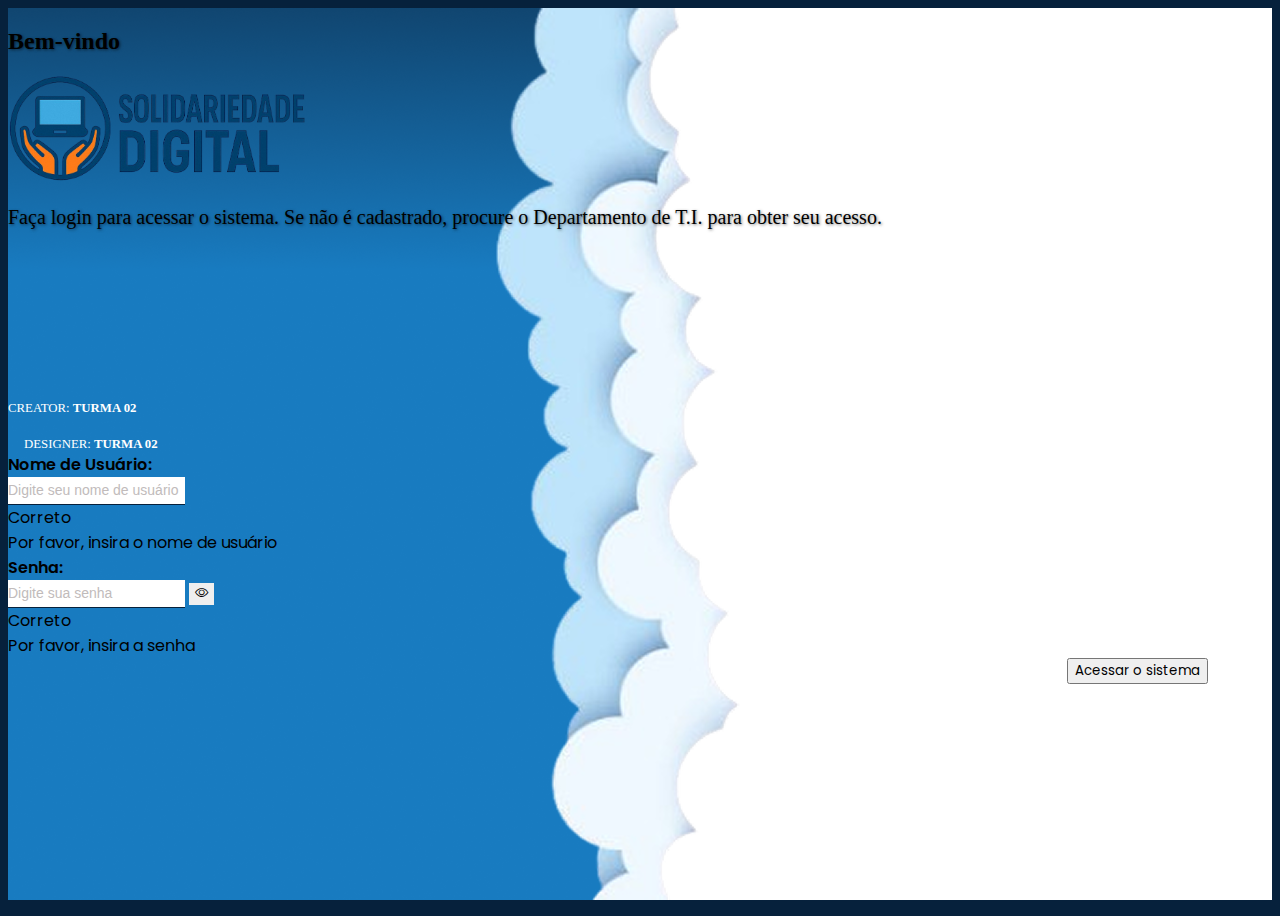
<file: system_code/login.html>
<!DOCTYPE html>
<html lang="pt-BR">
<head>
    <meta charset="UTF-8">
    <meta name="description" content="Esta página é relacionada a ONG Solidariedade com finalidade de inclusão digital jovens e adultos em situação de vulnerabilidade social.">
    <meta name="viewport" content="width=device-width, initial-scale=1.0">
    <!--FavIcon-->
    <link rel="shortcut icon" href="Assets/img/FavIcon.png" type="image/x-icon">
    <!--Google Font PreLoad-->
    <link rel="preconnect" href="https://fonts.googleapis.com">
    <link rel="preconnect" href="https://fonts.gstatic.com" crossorigin>
    <title>ONG Solidariedade - Cursos</title>
    <!--Google Fontes-->
    <link href="https://fonts.googleapis.com/css2?family=Lora:ital,wght@0,400..700;1,400..700&family=Montserrat:ital,wght@0,100..900;1,100..900&family=Open+Sans:ital,wght@0,300..800;1,300..800&family=Poppins:ital,wght@0,100;0,200;0,300;0,400;0,500;0,600;0,700;0,800;0,900;1,100;1,200;1,300;1,400;1,500;1,600;1,700;1,800;1,900&family=Roboto:ital,wght@0,100..900;1,100..900&family=Permanent+Marker&display=swap" rel="stylesheet">
    <!--BootStrap-->
    <link href="https://cdn.jsdelivr.net/npm/bootstrap@5.3.5/dist/css/bootstrap.min.css" rel="stylesheet" integrity="sha384-SgOJa3DmI69IUzQ2PVdRZhwQ+dy64/BUtbMJw1MZ8t5HZApcHrRKUc4W0kG879m7" crossorigin="anonymous">
    <!-- CSS -->
    <link rel="stylesheet" href="css/index.css">
</head>
<body>
    <main id="login-page" class="d-flex flex-column align-items-center justify-content-center">
        <div class="container">
            <div class="row d-flex justify-content-between align-items-center">
                <div class="col-md-5 col-lg-4 col-12 d-flex flex-column text-center gap-md-5">
                    <h2 class="display-5 fw-bold text-white">Bem-vindo</h2>
                    <img src="Assets/img/Logo_Solidariedade-removebg.png" alt="Logomarca ONG Solidariedade" class="img-fluid">
                    <p class="lead text-white">Faça login para acessar o sistema. Se não é cadastrado, procure o Departamento de T.I. para obter seu acesso.</p>
                    <div class="devs d-none d-md-flex">
                        <p>CREATOR: <strong>TURMA 02</strong></p>
                        <p>DESIGNER: <strong>TURMA 02</strong></p>
                    </div>
                </div>
                <div class="col-md-5 col-lg-4 col-12">
                    <form action="" class="needs-validation" novalidate>
                        <div class="row mb-3">
                            <label for="username" class="col-form-label">Nome de Usuário:</label>
                            <div class="col-sm-10">
                                <input type="text" class="form-control" placeholder="Digite seu nome de usuário" id="username" name="username" required>
                                <div class="valid-feedback">
                                    Correto
                                </div>
                                <div class="invalid-feedback">
                                    Por favor, insira o nome de usuário
                                </div>
                            </div>
                        </div>
                        <div class="row mb-3">
                            <label for="password" class="col-form-label">Senha:</label>
                            <div class="col-sm-10 position-relative">
                                <input type="password" placeholder="Digite sua senha" class="form-control" id="password" name="password" required>
                                <button type="button" id="togglePassword" class="btn btn-sm btn-outline-secondary position-absolute" tabindex="-1">
                                    <i class="bi bi-eye"></i>
                                </button>
                                <div class="valid-feedback">
                                    Correto
                                </div>
                                <div class="invalid-feedback">
                                    Por favor, insira a senha
                                </div>
                            </div>
                        </div>
                        <button class="btn btn-primary" type="submit">Acessar o sistema</button>
                    </form>
                </div>
            </div>
        </div>
    </main>

    <!--BootStrap JavaScript-->
    <script src="https://cdn.jsdelivr.net/npm/bootstrap@5.3.5/dist/js/bootstrap.bundle.min.js" integrity="sha384-k6d4wzSIapyDyv1kpU366/PK5hCdSbCRGRCMv+eplOQJWyd1fbcAu9OCUj5zNLiq" crossorigin="anonymous"></script>
    <!--JavaScript-->
    <script src="js/login.js"></script>
</body>
</html>
</file>
<file: system_code/css/index.css>
/*Bootstrap Icons via CDN*/
@import url("https://cdn.jsdelivr.net/npm/bootstrap-icons@1.11.3/font/bootstrap-icons.min.css");
@import url(global.css);
@import url(header.css);
@import url(home.css);
@import url(mission.css);
@import url(course.css);
@import url(testimonials.css);
@import url(donate.css);
@import url(footer.css);
@import url(course-page.css);
@import url(login.css);
</file>
